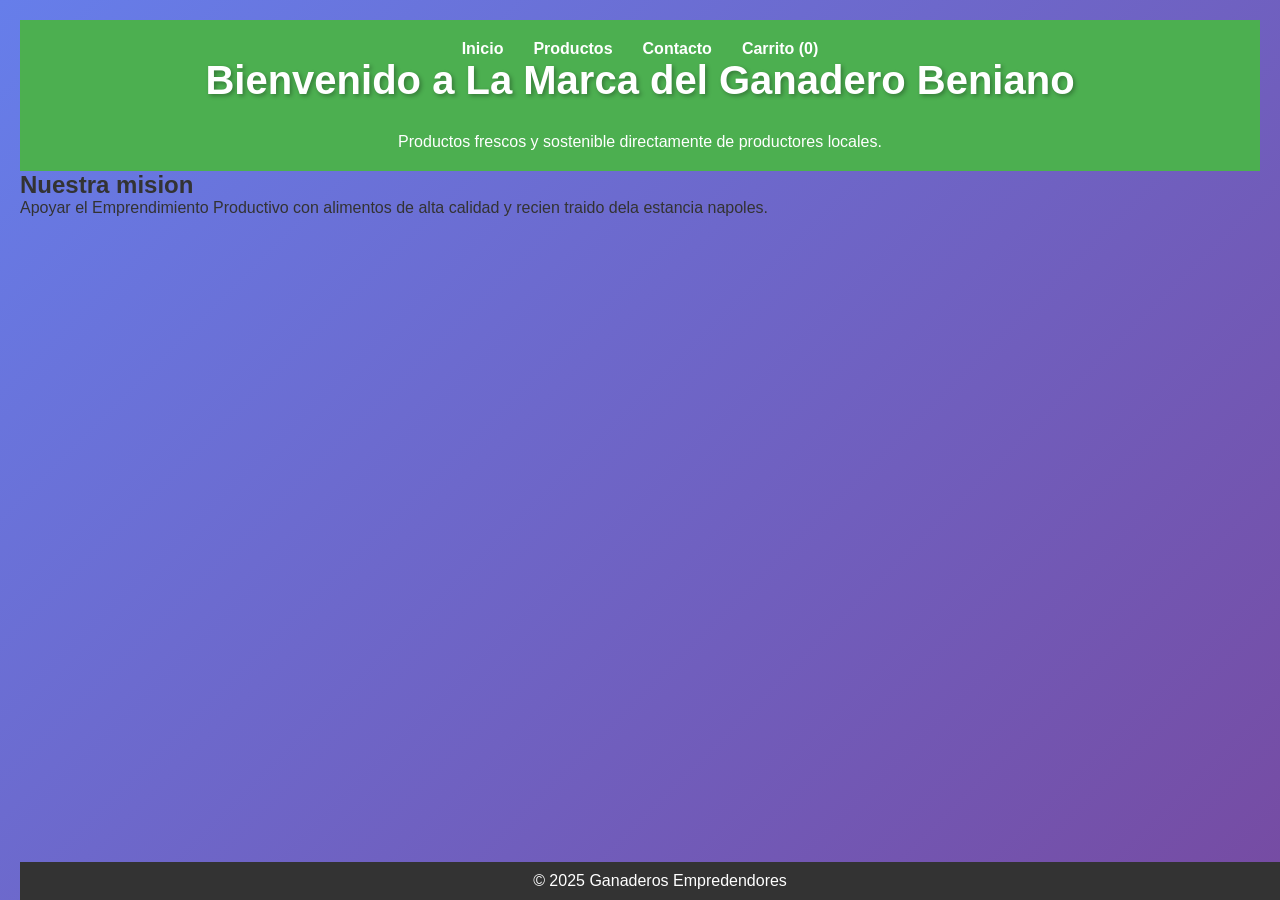
<file: index.html>
<!DOCTYPE html>
<html lang="es">
<head> 
	<meta charset="UTF-8">
	<meta name="viewport" content="width=device-width, initial-scale=1.0">
<title> Ganaderos Emprendedores - inicio</title>
<link rel="stylesheet" href="style.css">
</head>
<body>
  <header>
  	 <nav>
  	 	<ul> 
  	 		<li><a href="Index.html">Inicio</a></li>
  	 		<li><a href="productos.html">Productos</a></li>
  	 		<li><a href="contacto.html">Contacto</a></li>
  	 		<li><a href="#" id="carrito-link">Carrito (<span id="carrito-count">0</span>)</a></li>
  	 		</ul>
  	 		</nav>
  	 		<h1> Bienvenido a La Marca del Ganadero Beniano</h1>
  	 		<p>Productos frescos y sostenible directamente de productores locales.</p>
  	 		</header>
  	 		<main>
  	 		<section> 
  	 		<h2>Nuestra mision</h2> 
  	 		<p>Apoyar el Emprendimiento Productivo con alimentos  de alta calidad y recien traido dela estancia napoles.</p>
  	 	</section>
  	 </main>
  	 <footer>
  	 	<p>&copy; 2025 Ganaderos  Empredendores</p>
  	 </footer>
  	 <script src="script.js"></script>
</body >
</html
</file>
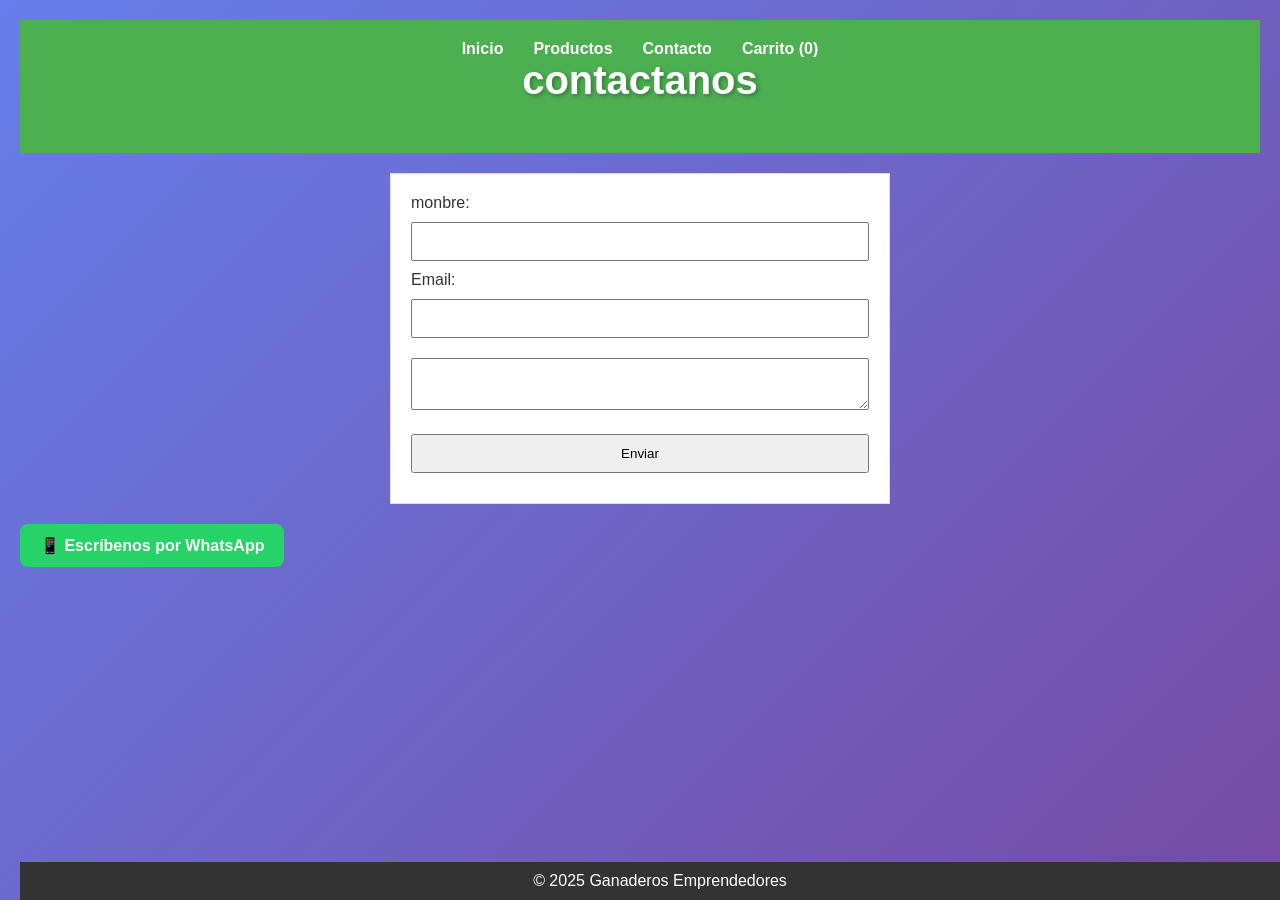
<file: index (2).html>
<!DOCTYPE html>
<html lang="es">
<head> 
	<meta charset="UTF-8">
	<meta name="viewport" content="width=device-widht, initial-scale=1.0">
<title>ganaderos Emprendedores - contacto</title>
<link rel="stylesheet" href="style.css">
</head>
<body>
  <header>
  	 <nav>
  	 	<ul>
  	 		<li><a href="Index.html">Inicio</a></li>
  	 		<li><a href="productos.html">Productos</a></li>
  	 		<li><a href="contacto.html">Contacto</a></li>
  	 		<li><a href="#" id="carrito-link">Carrito (<span id="carrito-count">0</span>)</a></li>
  	 		  </ul>
  	 		</nav>
  	 		<h1>contactanos</h1>
  	 	</header>
  	 		<main>
  	 		<form id="form-contacto">
  	 		     <label for="monbre">monbre:</label>
  	 		     <input type="text" id="monbre"required>
  	 		     <label for="email">Email:</label>
  	 		     <input type="email" id="email" required>
  	 		     <label for="mensaje" required></label>
  	 		     <textarea id="mensaje" required></textarea>
  	 		     <button type="submi">Enviar</button>
  	 		   </form>
  	 		   <p id="mensaje-respuesta"></p>
  	 		   <!-- Botón directo a WhatsApp -->
    <a href="https://wa.me/59163293389?text=Hola%20quiero%20más%20información%20sobre%20sus%20productos" 
       target="_blank" 
       class="btn-whatsapp">
       📱 Escríbenos por WhatsApp
    </a>

  	 		 </main>
  	 		 <footer>
  	 		 	<p>&copy; 2025 Ganaderos Emprendedores</p>
  	 		 </footer>
  	 		 <script src="script.js"></script>
  	 		</body>
  	 		</html>
</file>
<file: style.css>
body {
	font-family: 'arial', sans-serif;
	margin: 0;
	padding: 0;
	background-color: #f9f9f9;
	color: #333;
}
header {
	background-color: #4CAF50;
	color: white;
	padding: 20px;
	text-align: center;

}

nav ul {
	list-style: none;
	padding: 0;
	display: flex;
	justify-content: center;
}

nav li {
	margin: 0 15px;
}

nav a {
	color: white;
	text-decoration: none;
	font-weight: bold;
}
 
 .productos-grid {
 	display: grid;
 	grid-template-columns: repeat(auto-fit, minmax(250px, 1fr));
 	gap: 20px;
 	padding: 20px;
}

.producto {
	background-color: white;
	border: 1px solid #ddd;
	padding: 15px;
	text-align: center;
	box-shadow: 0 2px 5px rgba(0, 0, 0, 0.1);
}

.add-to-cart {
	background-color: #4CAF50;
	color: white;
	border: none;
	padding: 10px;
	cursor: pointer;
}

.modal {
	display: none;
	position: fixed;
	z-index: 1;
	left: 0;
	top: 0;
	width: 100%;
	height: 100%;
	background-color: rgba(0, 0, 0, 0.4);
}

.modal-content{
	background-color: white;
	margin: 15% auto;
	padding: 20px;
	border: 1px solid #888;
	width: 80;
	max-width: 500px;
}

.close {
	color: #aaa;
	float: right;
	font-size: 28px;
	font-weight: bold;
	cursor: pointer;
}

form {
	max-width: 500px;
	margin: 20px auto;
	padding: 20px;
	background-color: white;
	border: 1px solid #ddd;
}

input, textarea, button {
	width: 100%;
	margin: 10px 0;
	padding: 10px;
	box-sizing: border-box;
}

footer {
	background-color: #333;
	color: white;
	text-align: center;
	padding: 10px;
	position: fixed;
	bottom: 0;
	width: 100%;
}
/* Reset básico */
* {
  margin: 0;
  padding: 0;
  box-sizing: border-box;
}

/* Fondo y fuente */
body {
  font-family: 'Arial', sans-serif;
  background: linear-gradient(135deg, #667eea 0%, #764ba2 100%);
  min-height: 100vh;
  padding: 20px;
}

/* Contenedor principal */
.container {
  max-width: 800px;
  margin: 0 auto;
  text-align: center;
}

/* Título */
h1 {
  color: white;
  margin-bottom: 30px;
  font-size: 2.5em;
  text-shadow: 2px 2px 4px rgba(0, 0, 0, 0.3);
}

/* Miniaturas */
.thumbnails {
  display: flex;
  flex-wrap: wrap;
  justify-content: center;
  gap: 15px;
  margin-bottom: 30px;
}

.thumb {
  width: 150px;
  height: 150px;
  object-fit: cover;
  border-radius: 10px;
  cursor: pointer;
  transition: transform 0.3s ease, box-shadow 0.3s ease, border-color 0.3s ease;
  border: 3px solid transparent;
  box-shadow: 0 4px 8px rgba(0, 0, 0, 0.2);
}

.thumb:hover {
  transform: scale(1.05);
  border-color: #fff;
  box-shadow: 0 6px 12px rgba(0, 0, 0, 0.3);
}

/* Modal */
.modal {
  display: none;
  position: fixed;
  top: 0;
  left: 0;
  width: 100%;
  height: 100%;
  background-color: rgba(0, 0, 0, 0.9);
  z-index: 1000;
}

/* Imagen grande en el modal */
.large-image {
  position: absolute;
  top: 50%;
  left: 50%;
  transform: translate(-50%, -50%);
  max-width: 80%;
  max-height: 80%;
  border-radius: 10px;
  animation: fadeIn 0.3s ease;
}

/* Botón de cierre */
.close {
  position: absolute;
  top: 20px;
  right: 30px;
  color: white;
  font-size: 40px;
  cursor: pointer;
  z-index: 1001;
}

.close:hover {
  color: #ff6b6b;
}

/* Animación */
@keyframes fadeIn {
  from {
    opacity: 0;
    transform: translate(-50%, -60%);
  }
  to {
    opacity: 1;
    transform: translate(-50%, -50%);
  }
}
.btn-whatsapp {
  display: inline-block;
  background-color: #25D366; /* verde oficial de WhatsApp */
  color: white;
  padding: 12px 20px;
  border-radius: 8px;
  text-decoration: none;
  font-weight: bold;
  transition: background 0.3s ease;
}

.btn-whatsapp:hover {
  background-color: #1ebe57;
}
</file>
